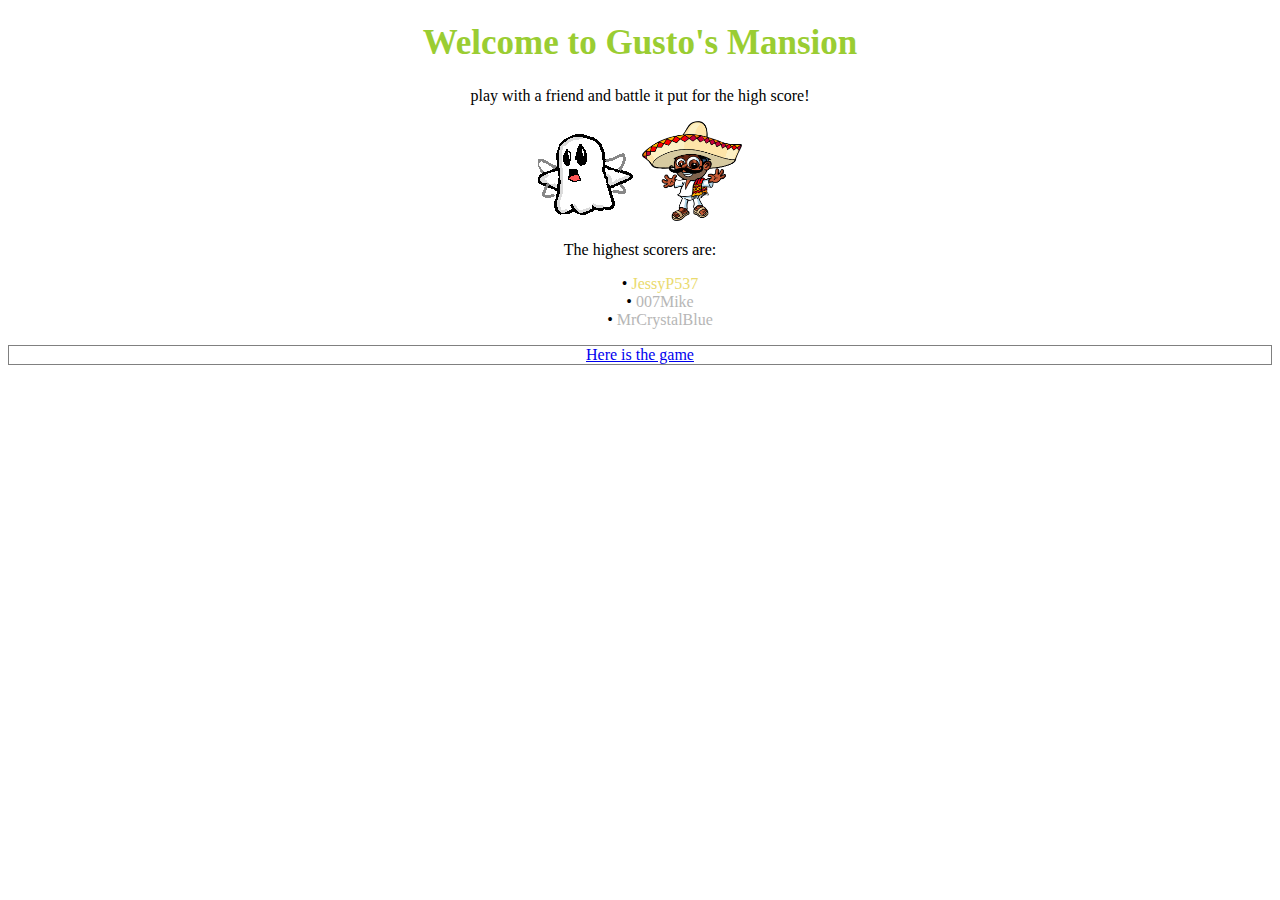
<file: pages/index.html>
<!DOCTYPE html>
<html>

<head>
    <title>GUSTO'S MANSION
        </title>
    <link rel="stylesheet" href="../assets/style.css"/>
</head>



<body id="B">
  <h1>Welcome to Gusto's Mansion</h1>
  <p>play with a friend and battle it put for the high score!</p>

  <img src="../assets/ghost.gif" />
  <img src="../assets/gusto.gif" width="100" height="100"/>

  <p>The highest scorers are:
    <ul style="color:#000">
          &bullet;  <span style="color: rgb(234, 218, 110)">JessyP537</span><br />
          &bullet; <span style="color: rgb(182, 182, 182)">007Mike</span><br />
          &bullet; <span style="color: rgb(182, 182, 182)">MrCrystalBlue</span><br />
    </ul>
  </p>

  <p id="gameLink">
      <a href="example.html">Here is the game</a>

  </p>


</body>


</html>
</file>
<file: assets/style.css>
h1 {
    color: yellowgreen;
    font-size: 35px;
    font-style: normal;
    font-family: inkspace2 script;
    text-align: center;
}

.class {
    color: rgb(182, 182, 182)
font-style: normal;
    font-family: inkspace2 script;
}


.score {
    color: rgb(182, 182, 182);
    font-style: normal;
    font-family: inkspace2 script;
    font-size: 20px;
}

.gold {
     color: rgb(234, 218, 110);
    font-style: normal;
    font-family: inkspace2 script;
    font-size: 30px;
}

#gameLink {
    text-align: center;
    border: 1px solid gray;
    font-style: normal;
    font-family: inkspace2 script;
}

#B {
    text-align: center;
}
.T {
    font-style: normal;
    font-family: inkspace2 script;
    font-size: 40px;
}

.I {
    img-align: center;
    }

.center {
    text-align: center;
}
#greeting {
    display: none;
    position: absolute;
    left: 200%;
    top: 20%;
    background: #fff;
    width: 350px;
    height: 200px;
    border: 2px solid gray;
    border-radius: 5px;
    padding: 20px;
    display: none;
}

}
</file>
